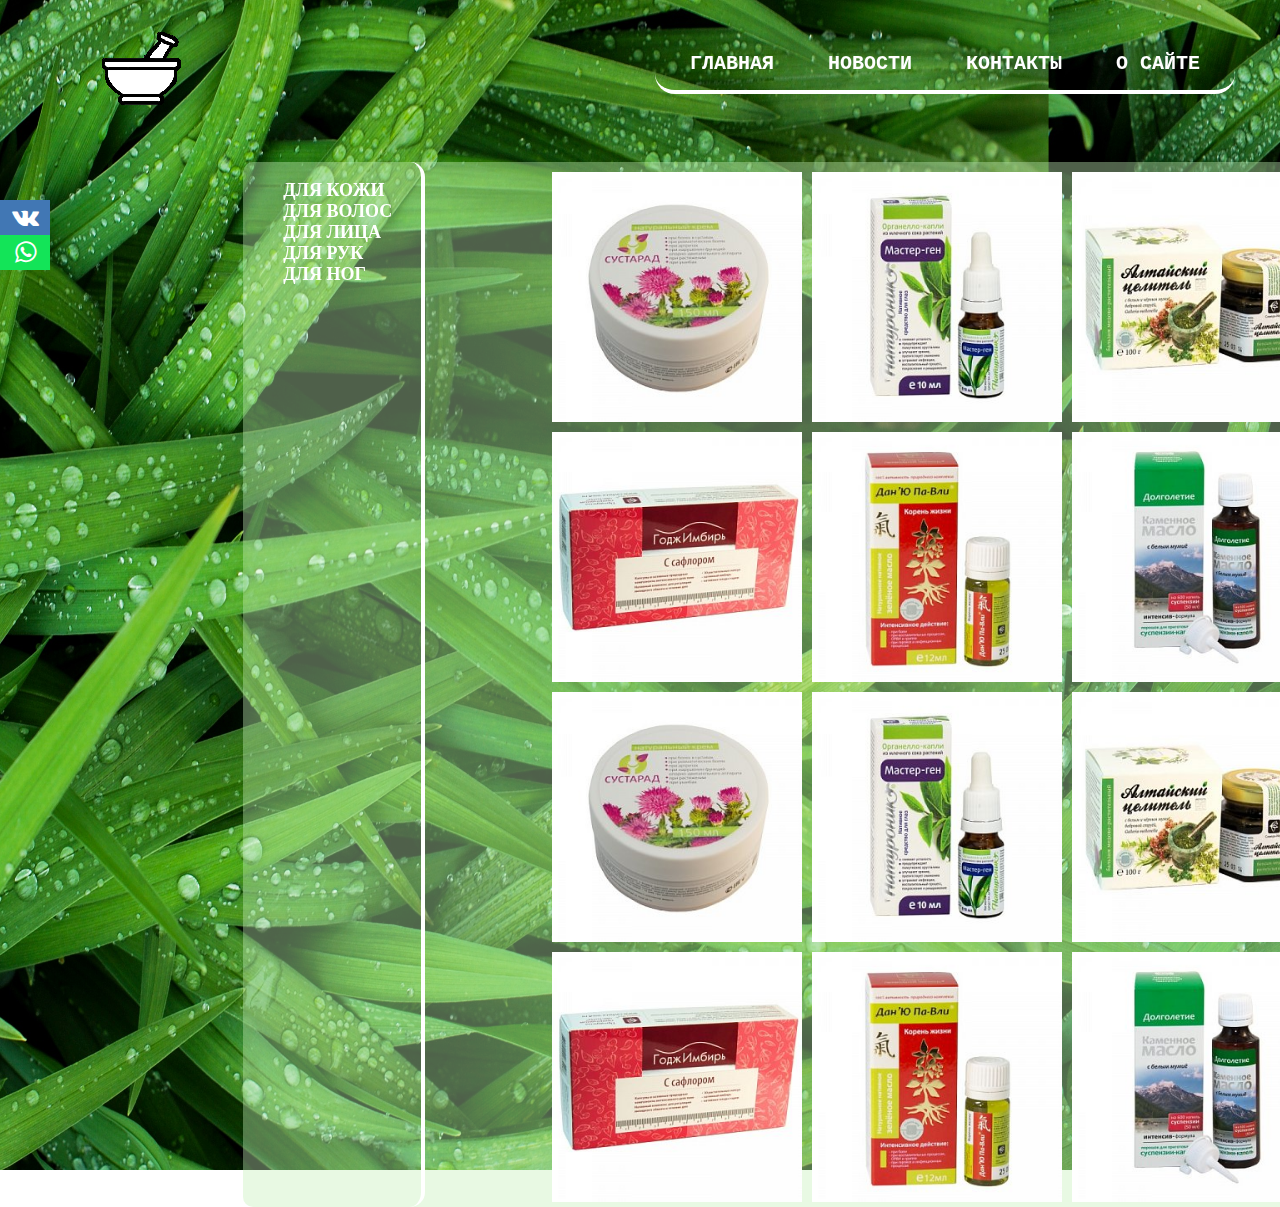
<file: index.html>
<!DOCTYPE html>
<html>
    <head>
        <meta charset="utf-8">
        <meta name="viewport" content="width=device-width">
        <link rel="stylesheet" href="css/main.css">
        <link rel="stylesheet" href="social/css/font-awesome.css">
        <link rel="stylesheet" href="social/css/style.css">
        <link rel="stylesheet" href="script/jquery.js">
    </head>

    <body>
        <div class="intro">

                <header class="header">
                    <div class="container">
                        <div class="header__inner">
                        
                           <!--<a href="#"><img src="images/mortar1.png" width="80" height="80"></a>--> 
                            <a href="#" class="logo"></a>
                        <nav id="nav">
                            <div class="subline">
                            
                            <a id="nav__link" href="#">Главная</a>
                            
                            <a id="nav__link" href="#">Новости</a>
                            
                            <a id="nav__link" href="#">Контакты</a>
                            
                            <a id="nav__link" href="#">О сайте</a>
                             </div>
                        </nav>
                        </div>
                    </div>
                </header>

     
            <div class="container2">
                <div class="catalog">
                    <ul class="catalog__list">
                        
                        <li><a id="catalog__link" href="#">ДЛЯ КОЖИ</a></li>
                        <li><a id="catalog__link" href="#">ДЛЯ ВОЛОС</a></li>
                        <li><a id="catalog__link" href="#">ДЛЯ ЛИЦА</a></li>
                        <li><a id="catalog__link" href="#">ДЛЯ РУК</a></li>
                        <li><a id="catalog__link" href="#">ДЛЯ НОГ</a></li>
                       
                    </ul>
                </div>
                <div class="product">
                        <div class="product__position">
                         <!--    <div class="product__image"><img src="images/1.jpg" width="250" height="250"></div>
                            <div class="product__image"><img src="images/2.jpg" width="250" height="250"></div>
                            <div class="product__image"><img src="images/3.jpg" width="250" height="250"></div>
                            <div class="product__image"><img src="images/4.jpg" width="250" height="250"></div>
                            <div class="product__image"><img src="images/5.jpg" width="250" height="250"></div>
                            <div class="product__image"><img src="images/6.jpg" width="250" height="250"></div>--> 
                            <div class="product__image">
                                <img src="images/1.jpg" width="250" height="250" id="product__id">
                                <img src="images/2.jpg" width="250" height="250" id="product__id">
                                <img src="images/3.jpg" width="250" height="250" id="product__id">
                                <img src="images/4.jpg" width="250" height="250" id="product__id">
                                <img src="images/5.jpg" width="250" height="250" id="product__id">
                                <img src="images/6.jpg" width="250" height="250" id="product__id">
                                <img src="images/1.jpg" width="250" height="250" id="product__id">
                                <img src="images/2.jpg" width="250" height="250" id="product__id">
                                <img src="images/3.jpg" width="250" height="250" id="product__id">
                                <img src="images/4.jpg" width="250" height="250" id="product__id">
                                <img src="images/5.jpg" width="250" height="250" id="product__id">
                                <img src="images/6.jpg" width="250" height="250" id="product__id">
                            </div>
                            
                        </div>
                </div>
            </div>

            <footer class="footer">

                <div class="foot__panel">
                        <div class="social">
                                <div class="dws-button dws-vk"><a href="https://vk.com/dwstroy" target="_blank">
                                    <div class="dws-share"><i class="fa fa-vk" aria-hidden="true"></i></div>
                                   
                                </a></div>
                                <div class="dws-button dws-whatsapp"><a href="https://web.whatsapp.com/" target="_blank">
                                    <div class="dws-share"><i class="fa fa-whatsapp" aria-hidden="true"></i></div>
                                   
                                </a></div>
                            </div>
                </div>

            </footer>
      
        </div>      
           

       
    </body>
</html>
</file>
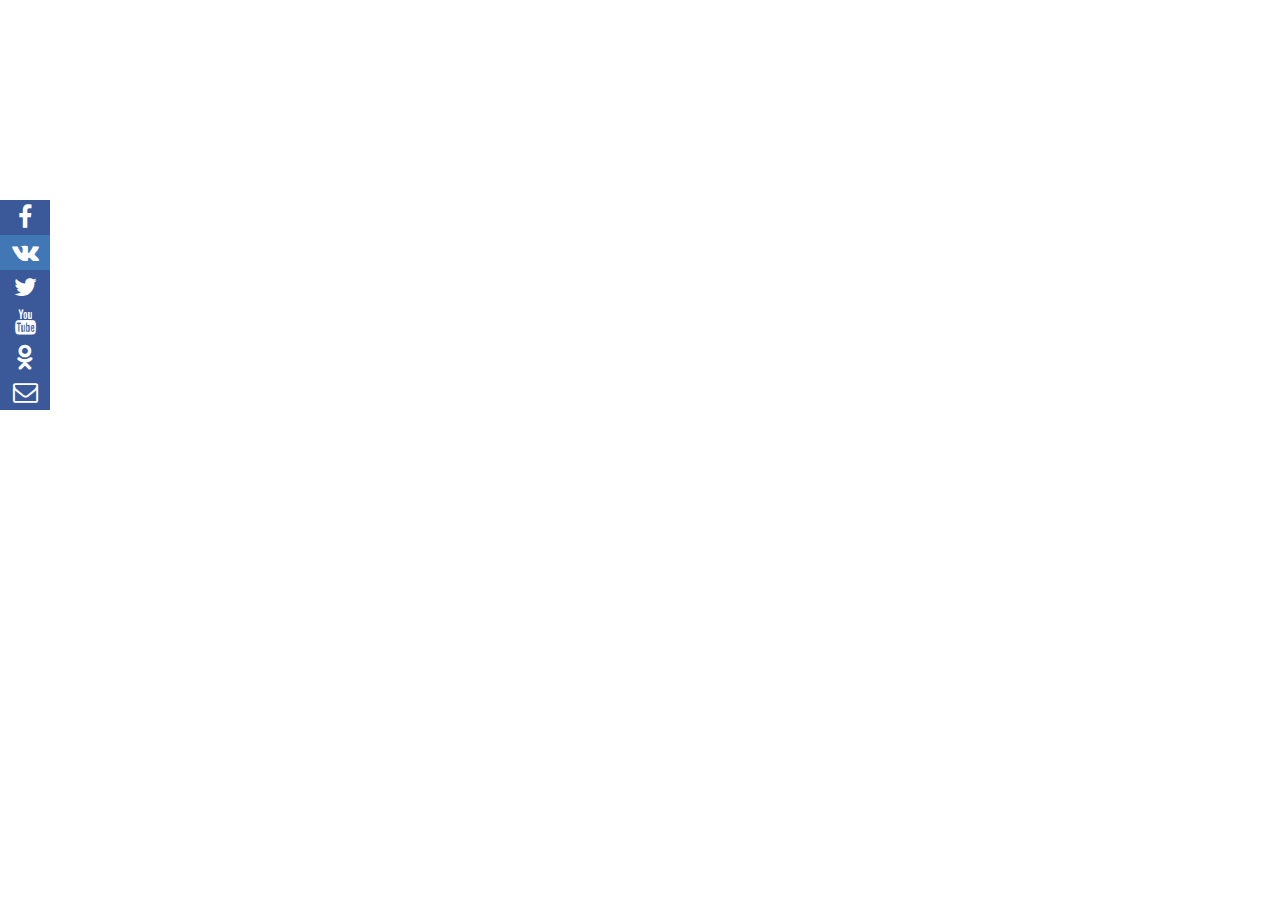
<file: social/index.html>
<html lang="ru">
<head>
	<meta charset="UTF-8">
	<link rel="stylesheet" href="css/style.css" type="text/css">
	<link rel="stylesheet" href="css/font-awesome.css" type="text/css">
	<title>CSS3 social</title>
</head>
<body>
<div class="social">
	<div class="dws-button dws-facebook"><a href="https://www.facebook.com/DWstroy-1415456785391372/" target="_blank">
		<div class="dws-share"><i class="fa fa-facebook" aria-hidden="true"></i></div>
		<div class="dws-text">51</div>
	</a></div>
	<div class="dws-button dws-vk"><a href="https://vk.com/dwstroy" target="_blank">
		<div class="dws-share"><i class="fa fa-vk" aria-hidden="true"></i></div>
		<div class="dws-text">730</div>
	</a></div>
	<div class="dws-button dws-twitter"><a href="">
		<div class="dws-share"><i class="fa fa-twitter" aria-hidden="true"></i></div>
		<div class="dws-text"></div>
	</a></div>
	<div class="dws-button dws-youtube"><a href="https://www.youtube.com/channel/UCTgx8cZRD5Jz2_zGaT27S3w" target="_blank">
		<div class="dws-share"><i class="fa fa-youtube" aria-hidden="true"></i></div>
		<div class="dws-text">1299</div>
	</a></div>
	<div class="dws-button dws-odnoklassniki"><a href="">
		<div class="dws-share"><i class="fa fa-odnoklassniki" aria-hidden="true"></i></div>
		<div class="dws-text"></div>
	</a></div>
	<div class="dws-button dws-envelope-o"><a href="mailto:admin@dwstroy.ru">
		<div class="dws-share"><i class="fa fa-envelope-o" aria-hidden="true"></i></div>
		<div class="dws-text"></div>
	</a></div>
</div>
</body>
</file>
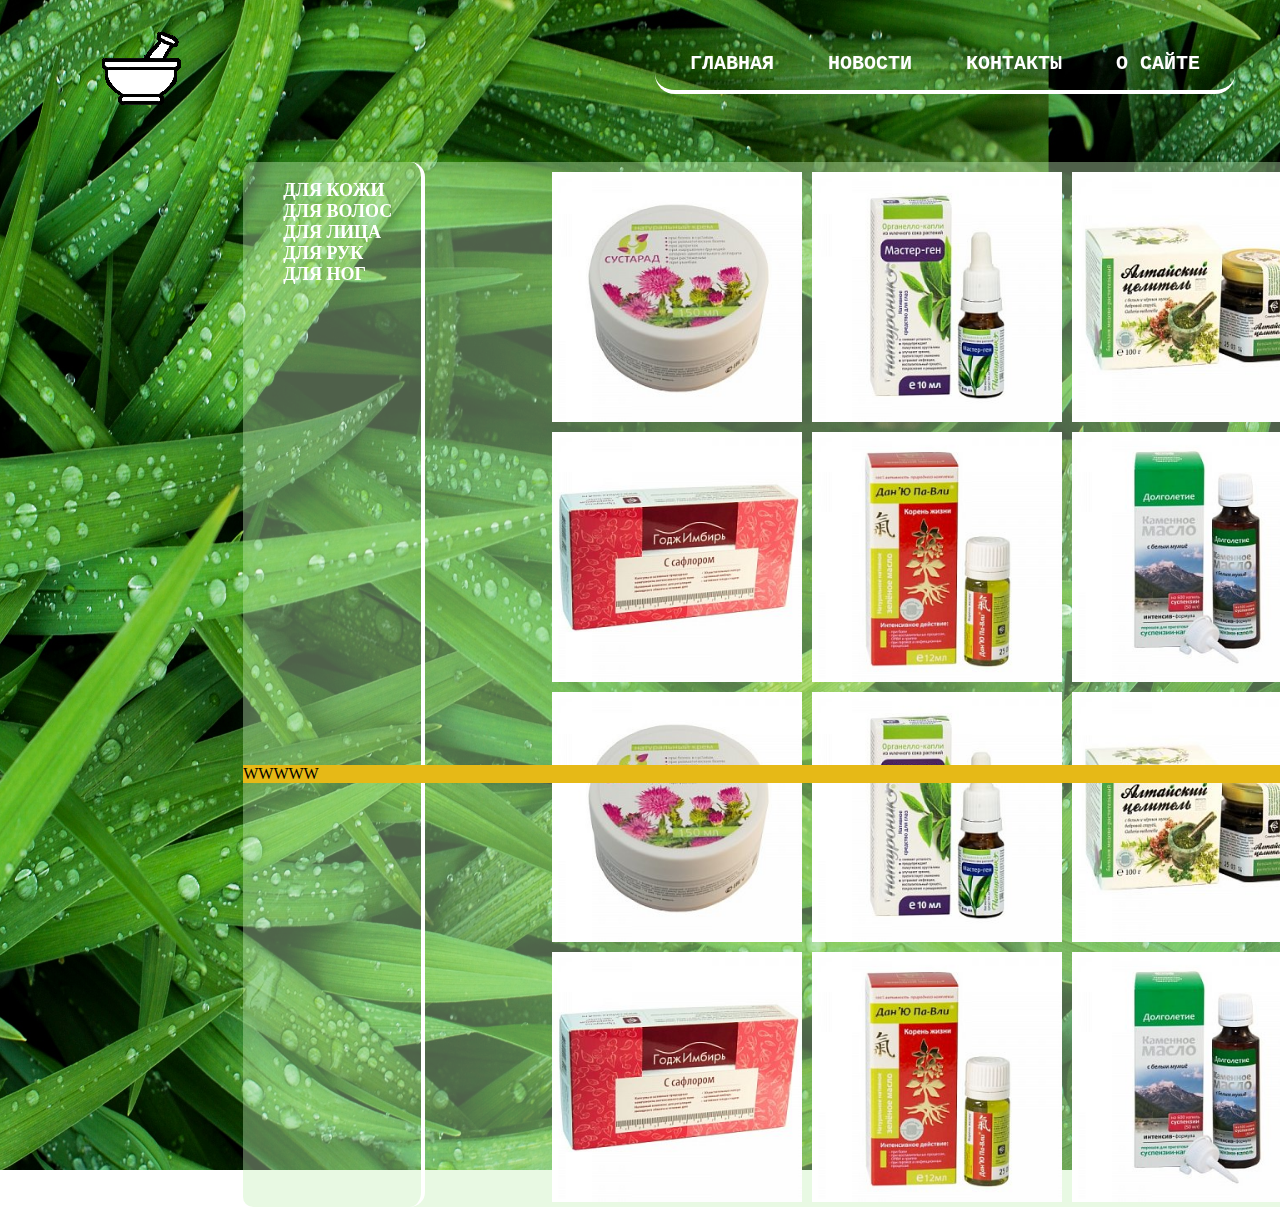
<file: 1.html>
<!DOCTYPE html>
<html>
    <head>
        <meta charset="utf-8">
        <meta name="viewport" content="width=device-width">
        <link rel="stylesheet" href="css/main.css">
        <link rel="stylesheet" href="social/css/font-awesome.css">
        <link rel="stylesheet" href="social/css/style.css">
    </head>

    <body>
        <div class="intro">

                <header class="header">
                    <div class="container">
                        <div class="header__inner">
                        
                           <!--<a href="#"><img src="images/mortar1.png" width="80" height="80"></a>--> 
                            <a href="#" class="logo"></a>
                        <nav id="nav">
                            <div class="subline">
                            
                            <a id="nav__link" href="#">Главная</a>
                            
                            <a id="nav__link" href="#">Новости</a>
                            
                            <a id="nav__link" href="#">Контакты</a>
                            
                            <a id="nav__link" href="#">О сайте</a>
                             </div>
                        </nav>
                        </div>
                    </div>
                </header>

     
            <div class="container2">
                <div class="catalog">
                    <ul class="catalog__list">
                        
                        <li><a id="catalog__link" href="#">ДЛЯ КОЖИ</a></li>
                        <li><a id="catalog__link" href="#">ДЛЯ ВОЛОС</a></li>
                        <li><a id="catalog__link" href="#">ДЛЯ ЛИЦА</a></li>
                        <li><a id="catalog__link" href="#">ДЛЯ РУК</a></li>
                        <li><a id="catalog__link" href="#">ДЛЯ НОГ</a></li>
                       
                    </ul>
                </div>
                <div class="product">
                        <div class="product__position">
                         <!--    <div class="product__image"><img src="images/1.jpg" width="250" height="250"></div>
                            <div class="product__image"><img src="images/2.jpg" width="250" height="250"></div>
                            <div class="product__image"><img src="images/3.jpg" width="250" height="250"></div>
                            <div class="product__image"><img src="images/4.jpg" width="250" height="250"></div>
                            <div class="product__image"><img src="images/5.jpg" width="250" height="250"></div>
                            <div class="product__image"><img src="images/6.jpg" width="250" height="250"></div>--> 
                            <div class="product__image">
                                <img src="images/1.jpg" width="250" height="250" id="product__id">
                                <img src="images/2.jpg" width="250" height="250" id="product__id">
                                <img src="images/3.jpg" width="250" height="250" id="product__id">
                                <img src="images/4.jpg" width="250" height="250" id="product__id">
                                <img src="images/5.jpg" width="250" height="250" id="product__id">
                                <img src="images/6.jpg" width="250" height="250" id="product__id">
                                <img src="images/1.jpg" width="250" height="250" id="product__id">
                                <img src="images/2.jpg" width="250" height="250" id="product__id">
                                <img src="images/3.jpg" width="250" height="250" id="product__id">
                                <img src="images/4.jpg" width="250" height="250" id="product__id">
                                <img src="images/5.jpg" width="250" height="250" id="product__id">
                                <img src="images/6.jpg" width="250" height="250" id="product__id">
                            </div>
                            
                        </div>
                </div>
            </div>

            <footer class="footer">

                <div class="foot__panel">WWWWW</div>

            </footer>
      
        </div>      
           

       
    </body>
</html>
</file>
<file: css/main.css>
body{
    margin: 0;
    padding: 0;
}

/***********HEAD*****************/
.header{
    width: 100%;
    position: sticky;
    top: 0;
    /*background: black;
    z-index: 100;*/
    
}
.header__inner{
    display: flex;
    justify-content: space-between;
    margin-top: 2em;
   
}

.logo{
    background: url(../images/mortar122.png) center no-repeat; /* Путь к файлу с исходным рисунком  */
    width: 80px; /* Ширина рисунка */
    height: 80px; /*  Высота рисунка */
    transition: color .2s linear;
    padding-right: 125px;
    
}
.logo:hover{
    background: url(../images/mortaryel.png) center no-repeat; /* Путь к файлу с исходным рисунком  */
    width: 80px; /* Ширина рисунка */
    height: 80px; /*  Высота рисунка */
    
}
.subline{
    border-bottom: 4px solid #fff;
    border-radius: 20px;
    padding: 10px;
}

/*NAVIGATION*/
#nav{
    text-transform: uppercase;
    padding: 5px;
    
    /*border-bottom: 4px solid #fff;*/
}

#nav__link {

    padding: 5px 15px; /* задаем внутренние отступы */

    color: #fff; /* цвет текста */

    text-decoration: none; /* убрать нижнее подчёркивание у ссылок */

    font-family: Comic Sans MS, Comic Sans, monospace;

    font-size: 20px;

    font-weight: 700;

    transition: color .2s linear;

    display: inline-block;

    vertical-align: top;

    margin: 0 10px;
}
#nav__link:hover {

    color: #e6b917;
}

/********CONTAINER********/
.container{
    width: 100%;
    max-width: 1200px;
    margin: 0 auto;
    position: absolute;
    top: 0;
    left: 0;
    right: 0;
    /*left: 19%;*/
    
}
/*INTRO*/
.intro{
    /*position: absolute;
    top: 0;
    left: 0;
    right: 0;
    height: 100vh;*/
    background: url(../images/grass2.jpg) round;
    background-position: center;
    background-size: cover;
    width: 100%;
    height: 130vh;
    
}
/***********************************************************/
/***********************CONTENT**********************/
.container2{
    position: absolute;
    top: 18%;
    left: 19%;
    width: 100%;
    max-width: 1200px;
    /*background: rgb(27, 226, 103);
    background: #fff;*/
    background-color:rgba(197, 240, 184, 0.4);
    border-radius: 10px;
    display: inline-flex;
    
}

.catalog{
    width: 15%;
    /*opacity: 0.4;*/
    
    border-right: 4px solid #fff;
    border-radius: 15px;
}
.catalog__list{
    position: sticky;
    top: 7em;
    min-height: 2em;
    list-style: none;
    font-size: 18px;
    font-weight: 700;
    font-family: Comic Sans MS, Comic Sans, cursive;
}
#catalog__link{
    text-decoration: none;
    color: rgb(255, 255, 255);
    transition: color .2s linear;
}
#catalog__link:hover{
    color: #e6b917;
}

/****************PRODUCTs***********/
.product{
    width: 85%;
    margin-right: 10px;
    
    /*max-height: 550px;*/
    
}
.product__position{
    padding-left: 1em;
    /*display: flex;
    align-items: flex-start;
    flex-wrap: wrap;
    align-items: center;
    align-content: center; 
    justify-content: center; */
   
    
}
img{
    padding: 5px;
}
.product__image{
    /*margin-top: 1em;
    margin-bottom: 1em;*/
    display: flex;
    align-items: flex-start;
    flex-wrap: wrap;
    align-items: center;
    align-content: center; 
    justify-content: center; 
    padding-top: 5px;
}
/************FOOTER**************/
.footer{
    position: absolute;
    top: 85%;
    left: 19%;
    width: 100%;
    height: auto;
    max-width: 1200px;
    background: #e6b917;
}
</file>
<file: social/css/style.css>
.social{
 position: fixed;
 top: 200px;
 left: 0;
 z-index: 1000;
}
.dws-button{
 background-color: #3b5998;
 width: 100px;
 height: 25px;
 padding: 5px;
 transition: all 0.5s;
}
a{
 color: #ffffff;
 text-decoration: none;
}
a i.fa{
 font-size: 25px;
 text-align: center;
 display: block;
}
.dws-share{
 float: left;
 width: 40px;
}
.dws-text{
 float: right;
 font-size: 20px;
 position: relative;
 top: 2px;
 right: 5px;
}
.dws-vk {background-color: #4177b4;}
.dws-whatsapp{background-color: #13e458;}

.dws-button{
 width: 40px;
 height: 25px;
 padding: 5px;
 overflow: hidden;
}
.dws-button:hover{
 background-color: #000;
 width: 50px;
 padding-left: 15px;
}
</file>
